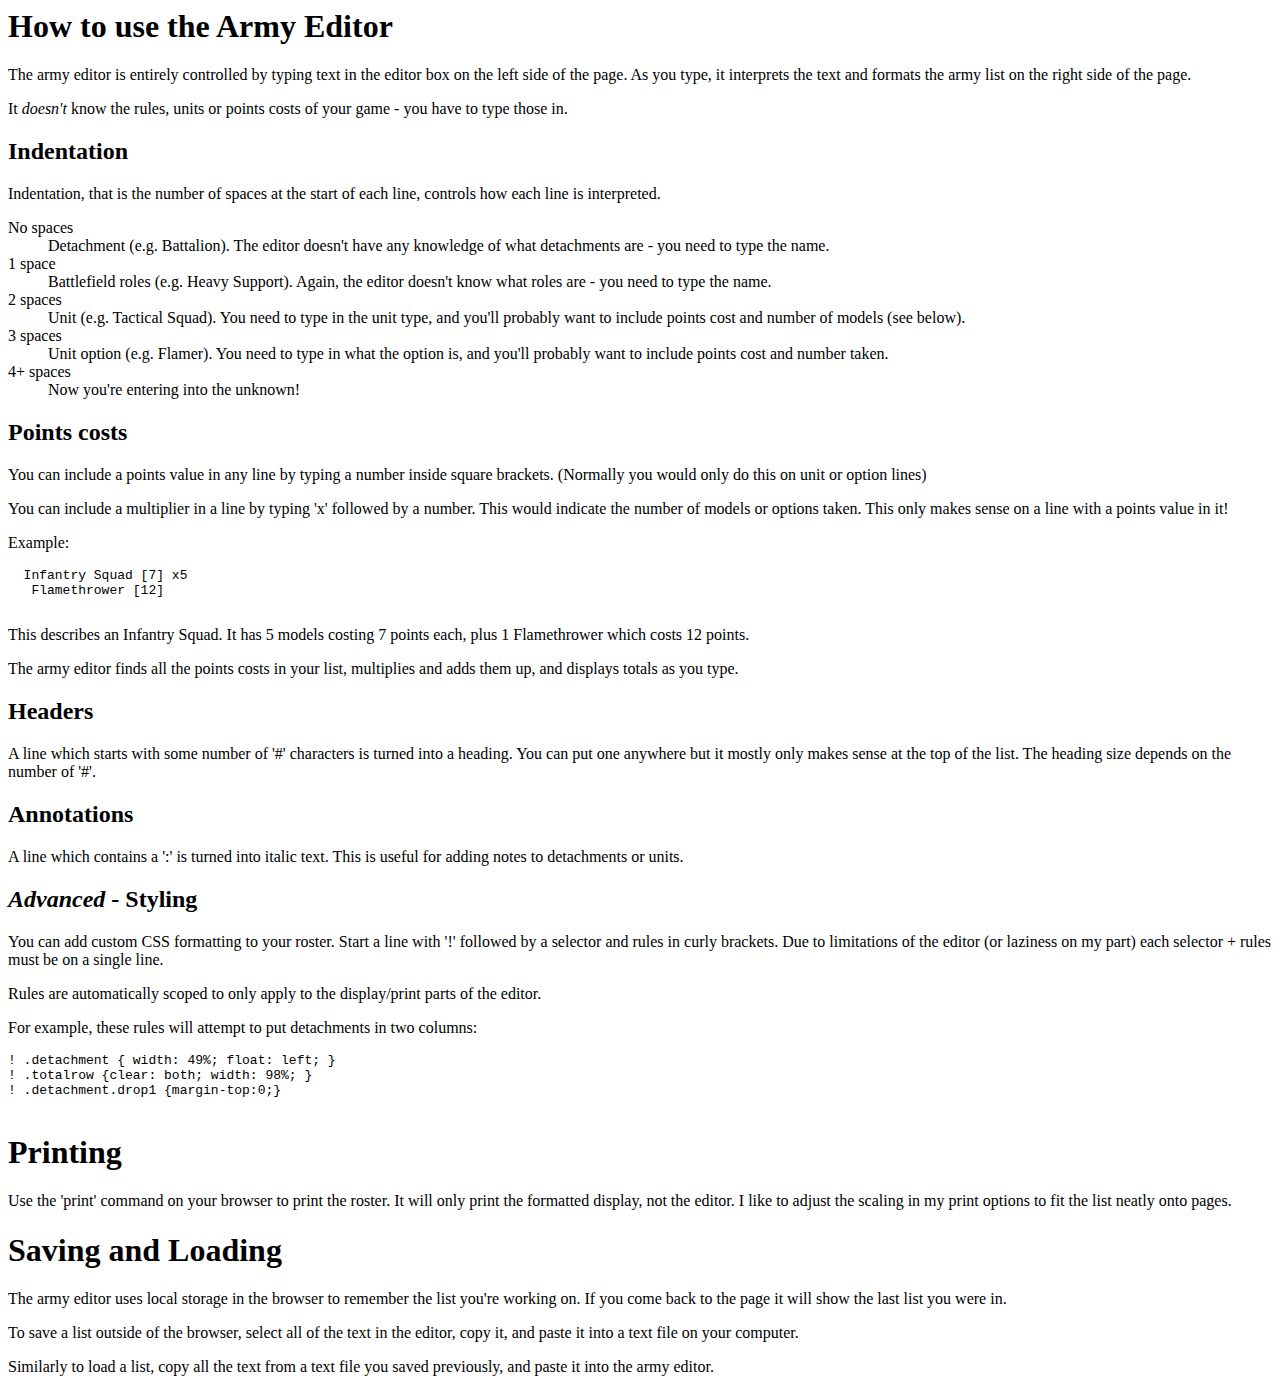
<file: help.html>
<html>
  <head>
    <title>Edward's Simple Army Editor - Help</title>
  </head>
  <body>
    <h1>
      How to use the Army Editor
    </h1>
    <p>
      The army editor is entirely controlled by typing text in the editor box on the left side of the page. As you type, it 
      interprets the text and formats the army list on the right side of the page.
    </p>
    <p>
      It <em>doesn't</em> know the rules, units or points costs of your game - you have to type those in.
    </p>
    <h2>
      Indentation
    </h2>
    <p>
      Indentation, that is the number of spaces at the start of each line, controls how each line is interpreted.
    </p>
    <dl>
      <dt>No spaces</dt>
      <dd>Detachment (e.g. Battalion). The editor doesn't have any knowledge of what detachments are - you need to type the name.</dd>
      <dt>1 space</dt>
      <dd>Battlefield roles (e.g. Heavy Support). Again, the editor doesn't know what roles are - you need to type the name.</dd>
      <dt>2 spaces</dt>
      <dd>Unit (e.g. Tactical Squad). You need to type in the unit type, and you'll probably want to include points cost and number of models (see below).</dd>
      <dt>3 spaces</dt>
      <dd>Unit option (e.g. Flamer). You need to type in what the option is, and you'll probably want to include points cost and number taken.</dd>
      <dt>4+ spaces</dt>
      <dd>Now you're entering into the unknown!</dd>
    </dl>
    <h2>
      Points costs
    </h2>
    <p>
      You can include a points value in any line by typing a number inside square brackets. (Normally you would only do this on unit or option lines)
    </p>
    <p>
      You can include a multiplier in a line by typing 'x' followed by a number. This would indicate the number of models or options taken. This only makes
      sense on a line with a points value in it!
    </p>
    <p>
      Example:
      <pre>
  Infantry Squad [7] x5
   Flamethrower [12]
      </pre>
      This describes an Infantry Squad. It has 5 models costing 7 points each, plus 1 Flamethrower which costs 12 points.
    </p>
    <p>
      The army editor finds all the points costs in your list, multiplies and adds them up, and displays totals as you type.
  </p>
  <h2>
    Headers
  </h2>
  <p>
    A line which starts with some number of '#' characters is turned into a heading. You can put one anywhere but it mostly only makes sense at the 
    top of the list. The heading size depends on the number of '#'.
  </p>
  <h2>
    Annotations
  </h2>
  <p>
    A line which contains a ':' is turned into italic text. This is useful for adding notes to detachments or units. 
  </p>
  <h2>
    <em>Advanced</em> - Styling
  </h2>
  <p>
    You can add custom CSS formatting to your roster. Start a line with '!' followed by a selector and rules in curly brackets. Due to limitations
    of the editor (or laziness on my part) each selector + rules must be on a single line.
  </p>
  <p>
    Rules are automatically scoped to only apply to the display/print parts of the editor.
  </p>
  <p>
    For example, these rules will attempt to put detachments in two columns:
    <pre>
! .detachment { width: 49%; float: left; }
! .totalrow {clear: both; width: 98%; }
! .detachment.drop1 {margin-top:0;}
    </pre>
  </p>
  <h1>
    Printing
  </h1>
  <p>
    Use the 'print' command on your browser to print the roster. It will only print the formatted display, not the editor. I like to adjust the 
    scaling in my print options to fit the list neatly onto pages.
  </p>
  <h1>
    Saving and Loading
  </h1>
  <p>
    The army editor uses local storage in the browser to remember the list you're working on. If you come back to the page it will show the last list you
    were in.
  </p>
  <p>
    To save a list outside of the browser, select all of the text in the editor, copy it, and paste it into a text file on your computer.
  </p>
  <p>
    Similarly to load a list, copy all the text from a text file you saved previously, and paste it into the army editor.
  </p>
  </body>
</html>
</file>
